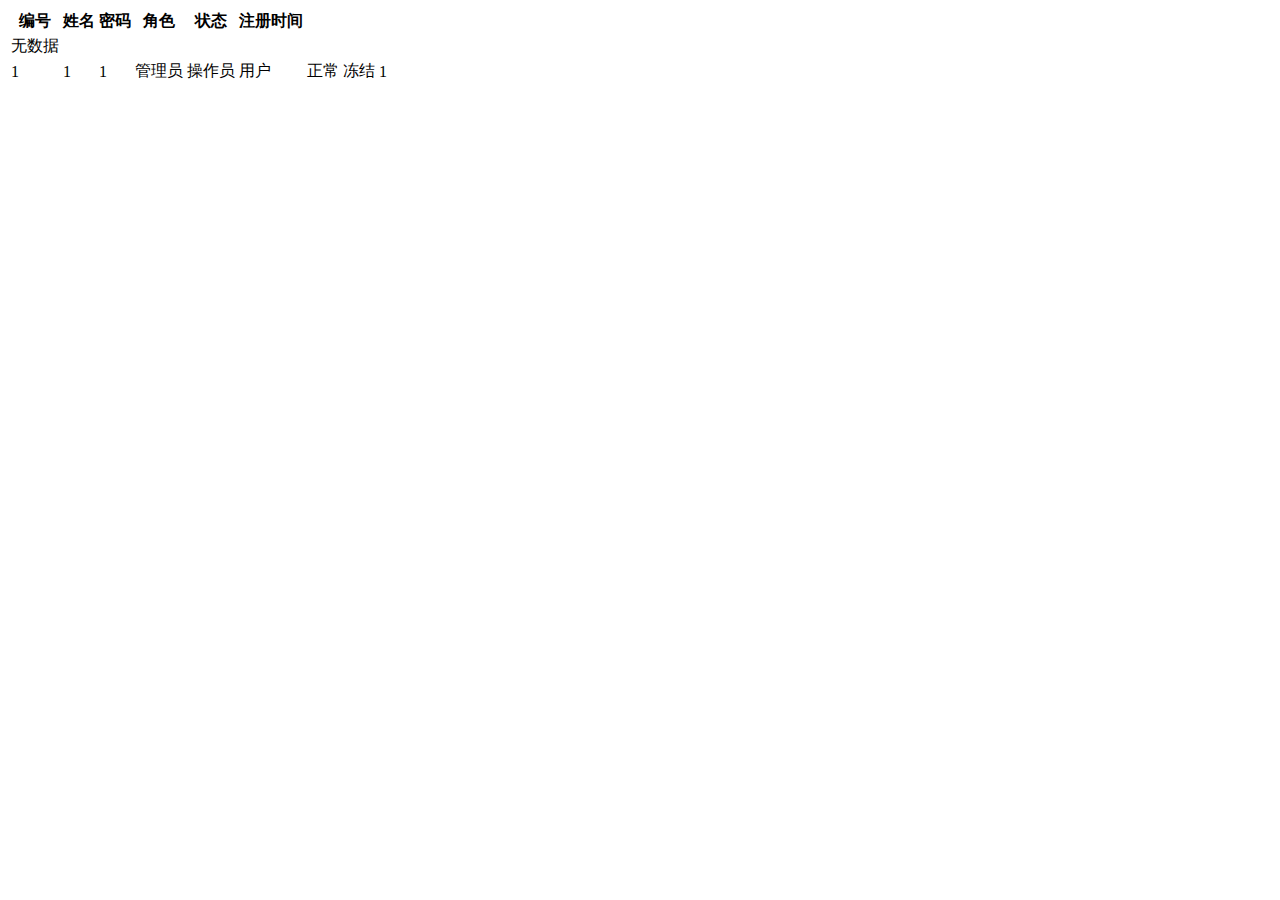
<file: com.banyechan-thymeleaf/src/main/resources/templates/user/userList.html>
<!DOCTYPE html>
<html xmlns:th="http://www.thymeleaf.org">
<head>
    <meta charset="UTF-8">
    <title>用户列表</title>
</head>
<body>

    <table>
        <thead>
            <th>编号</th>
            <th>姓名</th>
            <th>密码</th>
            <th>角色</th>
            <th>状态</th>
            <th>注册时间</th>
        </thead>
        <tbody>
            <tr th:if="${#lists.size(userList) lt 1}">
                <td>无数据</td>
            </tr>
            <tr th:each="user:${userList}">
                <td th:text="${user.userId}">1</td>
                <td th:text="${user.userName}">1</td>
                <td th:text="${user.password}">1</td>

                <td th:if="${user.role == 1}">管理员</td>
                <td th:if="${user.role == 2}">操作员</td>
                <td th:if="${user.role == 3}">用户</td>

                <td th:switch="${user.state}">
                    <label th:case="1">正常</label>
                    <label th:case="2">冻结</label>
                </td>
                <td th:text="${#dates.format(user.createTime,'yyyy-MM-dd : HH:mm')}">1</td>
            </tr>
        </tbody>
    </table>

</body>
</html>
</file>
